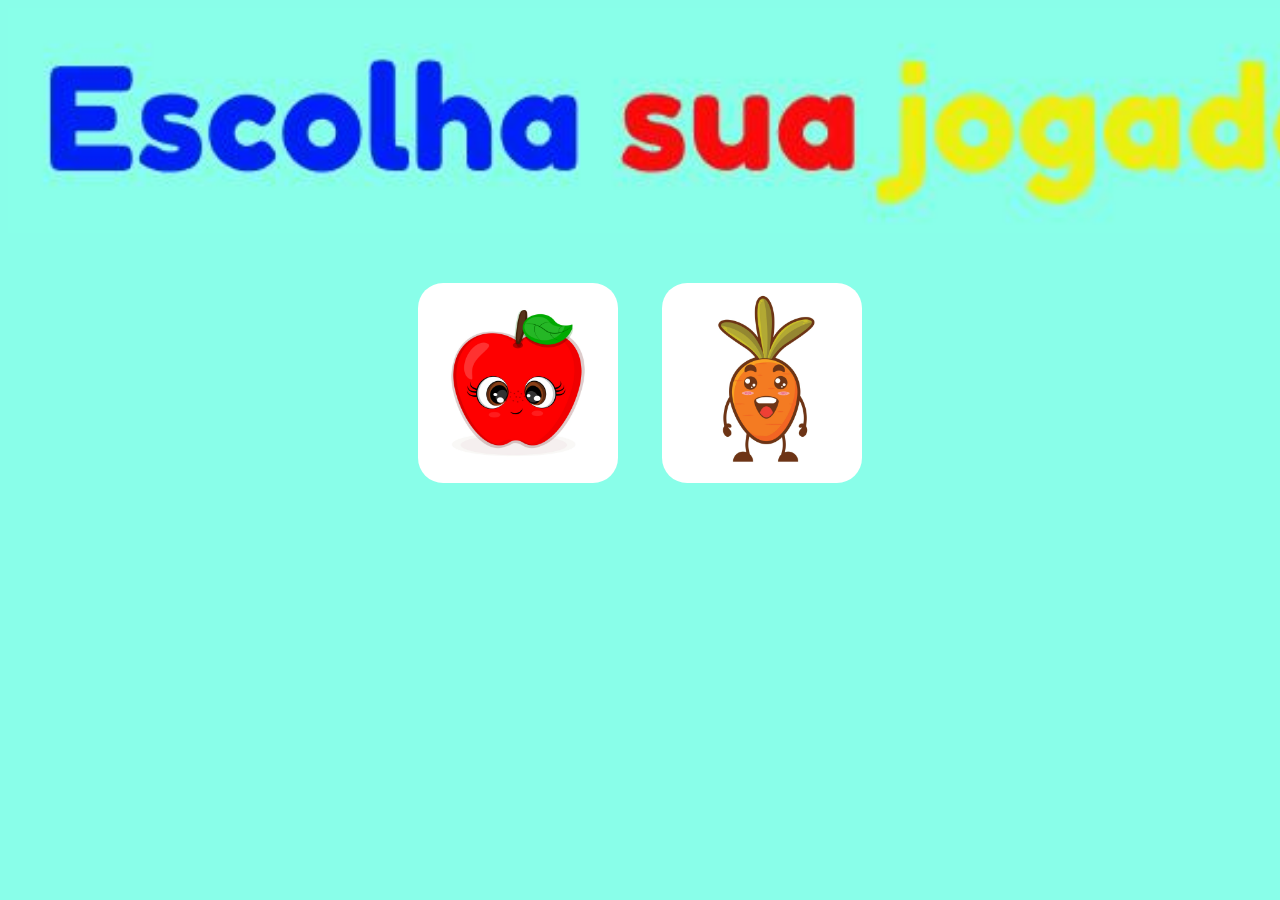
<file: escolha.html>
<!DOCTYPE html>
<html lang="en">
<head>
    <meta charset="UTF-8">
    <meta http-equiv="X-UA-Compatible" content="IE=edge">
    <meta name="viewport" content="width=device-width, initial-scale=1.0">
    <link rel="stylesheet" href="escolha.css">
    <title>Nutrikids | Menu de Escolha</title>
</head>
<body>
  <center>
    <img id="logo" src="img/escolha.JPG" alt="escolha">    
    
    <div>
      <a href="jogo-das-frutas.html">
        <img id="escolha" src="img/frEscolha.jpeg" alt="Frutas">
      </a>
    </div>
    
<div>
    
    <div>
      <a href="jogo-dos-vegetais.html">
        <img id="escolha" src="img/vgEscolha.jpeg" alt="Vegetais">
      </a>
    </div>
  </center>

            
</body>
</html>
</file>
<file: escolha.css>
*{
    background-color: #89FEE9;  
  }
  
  div{
    display: inline-block;
  }

  #escolha{
    height:200px;
    width: 200px;
    border-radius: 25px;

  }
  #logo{
    
        align-items: center;
        display: flex;
        flex-direction: column;
        height:25vh;
        justify-content: center;
        margin-bottom: 50px;
        
    }
@media(max-width: 425px){
   #logo {
    width: 100%;
  }
 }


  a{
    align-content: center;
    padding: 20px; 
  }

  #escolha:hover{
    box-shadow: 8px 8px 8px black;
  }
</file>
